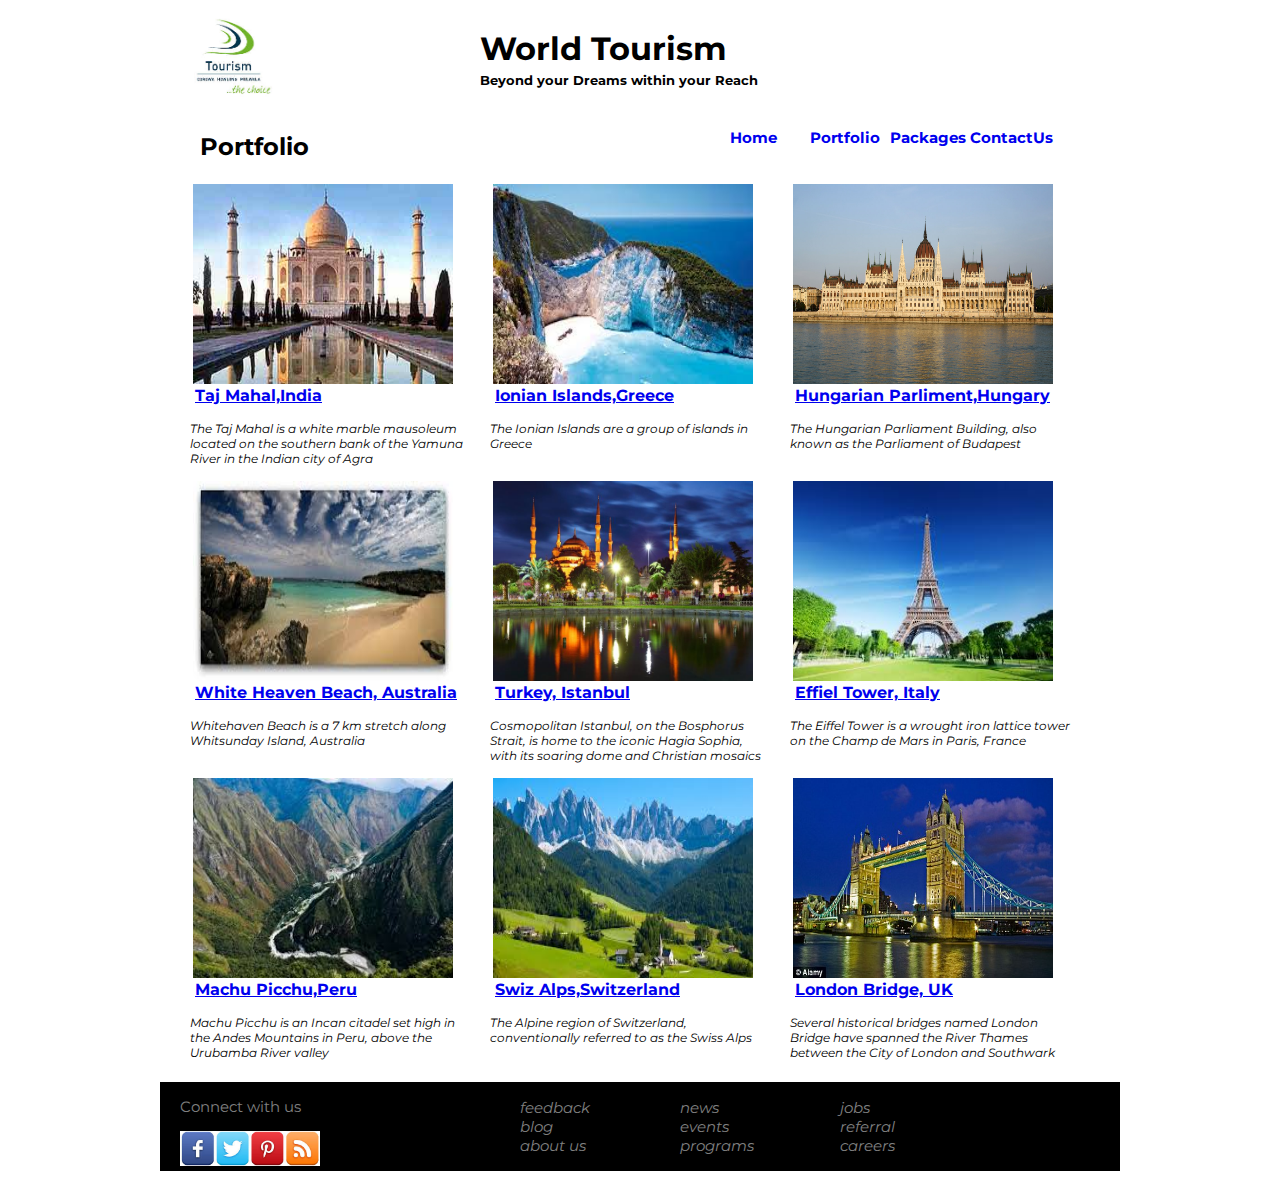
<file: Portfolio/Portfolio.html>
<!doctype html>
<html>
<head>
  <title>World Tourism</title>
  <meta charset="utf-8" />
  <!-- StyleSheet
  ================== --->
  <link rel="Stylesheet" href="Style/style.css" />
  <link rel="Stylesheet" href="Style/960_12_col_rtl.css" />
  <link href='https://fonts.googleapis.com/css?family=Montserrat' rel='stylesheet' type='text/css'>
  <link rel="Stylesheet" href="Style/960_12_col.css" />
  <!-- End of StyleSheet
  ==================== --->

</head>
<body class="main">
  <div class="container_12">
    <!-- Header
    ======================== --->
    <div class="grid_12">
      <div class="grid_4">
        <img class="logo" src="Photos/Logo.jpg" />
      </div>
      <div class="grid_8">
        <header class="headers">
          <h1>World Tourism </h1>
          <h5 id ="hea"> Beyond your Dreams within your Reach</h5>
        </header>
      </div>
    </div>
    <div class="grid_12">
      <div class="grid_6">
        <h2 id="hea1">Portfolio </h2>
      </div>
      <div class="grid_6">
      <!-- Navigation Bar
      ======================== --->
        <nav>
          <ul class="bar">
            <li><a  class="grid_1" href="#"><strong>ContactUs</strong></a></li>
            <li><a  class="grid_1" href="#"><strong>Packages</strong></a></li>
            <li><a  class="grid_1" href="../Portfolio/Portfolio.html"><strong>Portfolio</strong></a></li>
            <li><a  class="grid_1" href="../Services/index.html"><strong>Home</strong></a></li>
          </ul>
        <nav>
      </div>
    <!-- End of Navigation Bar
    ============================= --->

    <!-- 3 column grid
    ============================= -->
      <section class="grid_12">
        <article class="Image grid_4">
          <img src="Photos/India/Taj.jpg" alt="Taj Mahal" />
          <a href="https://en.wikipedia.org/wiki/Taj_Mahal" target="-_blank"><p class="par"><strong>Taj Mahal,India</strong></p></a>
          <p class="sty">The Taj Mahal is a white marble mausoleum located on the southern bank of the Yamuna River in the Indian city of Agra</p>
        </article>
        <article class="Image grid_4">
          <img src="Photos/Greece/Greece4.jpg" alt="Greece" />
          <a href="https://en.wikipedia.org/wiki/Ionian_Islands" target="-_blank"><p class="par"><strong>Ionian Islands,Greece</strong></p></a>
          <p class="sty">The Ionian Islands are a group of islands in Greece</p>
        </article>
        <article class="Image grid_4">
          <img src="Photos/Hungary/Hungary2.jpg" alt="Hungary" />
          <a href="https://en.wikipedia.org/wiki/Hungarian_Parliament_Building" target="-_blank"><p class="par"><strong>Hungarian Parliment,Hungary</strong></p></a>
          <p class="sty">The Hungarian Parliament Building, also known as the Parliament of Budapest</p>
        </article>
      </section>
      <section class="grid_12">
        <article class="Image grid_4">
          <img src="Photos/Australia/Australia.jpg" alt="Australia" />
          <a href="https://en.wikipedia.org/wiki/Whitehaven_Beach" target="-_blank"><p class="par"><strong>White Heaven Beach, Australia</strong></p></a>
          <p class="sty">Whitehaven Beach is a 7 km stretch along Whitsunday Island, Australia</p>
        </article>
        <article class="Image grid_4">
          <img src="Photos/Istanbul/Istanbul1.jpg" alt="Istanbul" />
          <a href="https://en.wikipedia.org/wiki/Istanbul" target="-_blank"><p class="par"><strong>Turkey, Istanbul</strong></p></a>
          <p class="sty">Cosmopolitan Istanbul, on the Bosphorus Strait, is home to the iconic Hagia Sophia, with its soaring dome and Christian mosaics</p>
        </article>
        <article class="Image grid_4">
          <img src="Photos/Italy/Eiffel Tower.jpg" alt="Italy" />
          <a href="https://en.wikipedia.org/wiki/Eiffel_Tower" target="-_blank"><p class="par"><strong>Effiel Tower, Italy</strong></p></a>
          <p class="sty">The Eiffel Tower is a wrought iron lattice tower on the Champ de Mars in Paris, France</p>
        </article>
      </section>
      <section class="grid_12">
        <article class="Image grid_4">
          <img src="Photos/Peru/peru2.jpg" alt="Peru" />
          <a href="https://en.wikipedia.org/wiki/Machu_Picchu" target="-_blank"><p class="par"><strong>Machu Picchu,Peru</strong></p></a>
          <p class="sty">Machu Picchu is an Incan citadel set high in the Andes Mountains in Peru, above the Urubamba River valley</p>
        </article>
        <article class="Image grid_4">
          <img src="Photos/Switzerland/Swizterland.jpg" alt="Swizterland" />
          <a href="https://en.wikipedia.org/wiki/Switzerland"><p class="par" target="-_blank"><strong>Swiz Alps,Switzerland</strong></p></a>
          <p class="sty">The Alpine region of Switzerland, conventionally referred to as the Swiss Alps</p>
        </article>
        <article class="Image grid_4">
          <img src="Photos/UK/London.jpg" alt="UK" />
          <a href="https://en.wikipedia.org/wiki/London_Bridge" target="-_blank"><p class="par"><strong>London Bridge, UK</strong></p></a>
          <p class="sty">Several historical bridges named London Bridge have spanned the River Thames between the City of London and Southwark</p>
        </article>
      </section>
    </div>
  </div>
<!-- End of 3
column grid ======== -->

<!-- Footer====== -->
<footer class="foot container_12">
  <div class="grid_4">
    <p class="grid_2 para">Connect with us</p>
    <img class="grid_2 images" src="Photos/follow.jpg" />
  </div>
    <div class="grid_2">
      <ul class="listitem">
        <li><a href="#">feedback</a></li>
        <li><a href="#">blog</a></li>
        <li><a href="#">about us</a></li>
      </ul>
    </div>
    <div class="grid_2">
      <ul class="listitem">
        <li><a href="#">news</a></li>
        <li><a href="#">events</a></li>
        <li><a href="#">programs</a></li>
      </ul>
    </div>
    <div class="grid_2">
      <ul class="listitem">
        <li><a href="#">jobs</a></li>
        <li><a href="#">referral</a></li>
        <li><a href="#">careers</a></li>
      </ul>
    </div>
  </footer>
</body>
</html>
</file>
<file: Portfolio/Style/style.css>
.main{
  background-color:white;
  font-family:Montserrat;
}
.headers{
  color: Black;
  font-family:Montserrat;
  margin:0px;
}
.sect{
  color:black;
  background: white;
  margin:0px;
}
#hea{
  margin-right:10px;
  margin-top: -18px;
}

#hea1{
  margin-left:20px;
}
.logo{
  width:100px;
  height:100px;
}
.bar li{
  display:inline;
  float: right;
  font-family:Montserrat;
}

.bar a{
  text-decoration:none;
  font-family:Montserrat;
  font-size: 15px;
}
.par{
  padding-left:5px;
  margin-top:-5px;
  text-align: left;
}
.sty{
  font-family: Montserrat;
  font-style: italic;
  font-size: 12px;
  text-align: left;
}
.Image img{
  width:260px;
  height:200px;
  margin:3px;
}
.foot{
  background-color: black;
  margin: 10px;
}
.foot a{
  font-family:Montserrat;
  font-size: 20px;
}
.footlist li{
  display:inline;
  color: grey;
  font-family: Montserrat;
  font-size: 10px;
}
}
.images{
  width :10px;
  height:20px;
  margin-top:-20px;
  padding-top:20px;
}
.para{
  color: grey;
  font-size: 15px;
  font-family: Montserrat;
}
.listitem li{
  font-size: 10px;
  font-style: italic;
  font-family: Montserrat;
  padding-bottom: 20px;
  padding-left: 10px;
  padding-right: 20px;
  color: grey;
  display:inline;
}
.listitem a{
  font-family: Montserrat;
  color: grey;
  font-size: 15px;
  text-decoration: none;
}
</file>
<file: Portfolio/Style/960_12_col_rtl.css>
/*
  960 Grid System ~ Core CSS.
  Learn more ~ http://960.gs/

  Licensed under GPL and MIT.
*/

/*
  Forces backgrounds to span full width,
  even if there is horizontal scrolling.
  Increase this if your layout is wider.

  Note: IE6 works fine without this fix.
*/

body {
  min-width: 960px;
}

/* `Container
----------------------------------------------------------------------------------------------------*/

.container_12 {
  margin-right: auto;
  margin-left: auto;
  width: 960px;
}

/* `Grid >> Global
----------------------------------------------------------------------------------------------------*/

.grid_1,
.grid_2,
.grid_3,
.grid_4,
.grid_5,
.grid_6,
.grid_7,
.grid_8,
.grid_9,
.grid_10,
.grid_11,
.grid_12 {
  display: inline;
  float: right;
  margin-right: 10px;
  margin-left: 10px;
}

.push_1, .pull_1,
.push_2, .pull_2,
.push_3, .pull_3,
.push_4, .pull_4,
.push_5, .pull_5,
.push_6, .pull_6,
.push_7, .pull_7,
.push_8, .pull_8,
.push_9, .pull_9,
.push_10, .pull_10,
.push_11, .pull_11 {
  position: relative;
}

/* `Grid >> Children (Alpha ~ First, Omega ~ Last)
----------------------------------------------------------------------------------------------------*/

.alpha {
  margin-right: 0;
}

.omega {
  margin-left: 0;
}

/* `Grid >> 12 Columns
----------------------------------------------------------------------------------------------------*/

.container_12 .grid_1 {
  width: 60px;
}

.container_12 .grid_2 {
  width: 140px;
}

.container_12 .grid_3 {
  width: 220px;
}

.container_12 .grid_4 {
  width: 300px;
}

.container_12 .grid_5 {
  width: 380px;
}

.container_12 .grid_6 {
  width: 460px;
}

.container_12 .grid_7 {
  width: 540px;
}

.container_12 .grid_8 {
  width: 620px;
}

.container_12 .grid_9 {
  width: 700px;
}

.container_12 .grid_10 {
  width: 780px;
}

.container_12 .grid_11 {
  width: 860px;
}

.container_12 .grid_12 {
  width: 940px;
}

/* `Prefix Extra Space >> 12 Columns
----------------------------------------------------------------------------------------------------*/

.container_12 .prefix_1 {
  padding-right: 80px;
}

.container_12 .prefix_2 {
  padding-right: 160px;
}

.container_12 .prefix_3 {
  padding-right: 240px;
}

.container_12 .prefix_4 {
  padding-right: 320px;
}

.container_12 .prefix_5 {
  padding-right: 400px;
}

.container_12 .prefix_6 {
  padding-right: 480px;
}

.container_12 .prefix_7 {
  padding-right: 560px;
}

.container_12 .prefix_8 {
  padding-right: 640px;
}

.container_12 .prefix_9 {
  padding-right: 720px;
}

.container_12 .prefix_10 {
  padding-right: 800px;
}

.container_12 .prefix_11 {
  padding-right: 880px;
}

/* `Suffix Extra Space >> 12 Columns
----------------------------------------------------------------------------------------------------*/

.container_12 .suffix_1 {
  padding-left: 80px;
}

.container_12 .suffix_2 {
  padding-left: 160px;
}

.container_12 .suffix_3 {
  padding-left: 240px;
}

.container_12 .suffix_4 {
  padding-left: 320px;
}

.container_12 .suffix_5 {
  padding-left: 400px;
}

.container_12 .suffix_6 {
  padding-left: 480px;
}

.container_12 .suffix_7 {
  padding-left: 560px;
}

.container_12 .suffix_8 {
  padding-left: 640px;
}

.container_12 .suffix_9 {
  padding-left: 720px;
}

.container_12 .suffix_10 {
  padding-left: 800px;
}

.container_12 .suffix_11 {
  padding-left: 880px;
}

/* `Push Space >> 12 Columns
----------------------------------------------------------------------------------------------------*/

.container_12 .push_1 {
  right: 80px;
}

.container_12 .push_2 {
  right: 160px;
}

.container_12 .push_3 {
  right: 240px;
}

.container_12 .push_4 {
  right: 320px;
}

.container_12 .push_5 {
  right: 400px;
}

.container_12 .push_6 {
  right: 480px;
}

.container_12 .push_7 {
  right: 560px;
}

.container_12 .push_8 {
  right: 640px;
}

.container_12 .push_9 {
  right: 720px;
}

.container_12 .push_10 {
  right: 800px;
}

.container_12 .push_11 {
  right: 880px;
}

/* `Pull Space >> 12 Columns
----------------------------------------------------------------------------------------------------*/

.container_12 .pull_1 {
  right: -80px;
}

.container_12 .pull_2 {
  right: -160px;
}

.container_12 .pull_3 {
  right: -240px;
}

.container_12 .pull_4 {
  right: -320px;
}

.container_12 .pull_5 {
  right: -400px;
}

.container_12 .pull_6 {
  right: -480px;
}

.container_12 .pull_7 {
  right: -560px;
}

.container_12 .pull_8 {
  right: -640px;
}

.container_12 .pull_9 {
  right: -720px;
}

.container_12 .pull_10 {
  right: -800px;
}

.container_12 .pull_11 {
  right: -880px;
}

/* `Clear Floated Elements
----------------------------------------------------------------------------------------------------*/

/* http://sonspring.com/journal/clearing-floats */

.clear {
  clear: both;
  display: block;
  overflow: hidden;
  visibility: hidden;
  width: 0;
  height: 0;
}

/* http://www.yuiblog.com/blog/2010/09/27/clearfix-reloaded-overflowhidden-demystified */

.clearfix:before,
.clearfix:after,
.container_12:before,
.container_12:after {
  content: '.';
  display: block;
  overflow: hidden;
  visibility: hidden;
  font-size: 0;
  line-height: 0;
  width: 0;
  height: 0;
}

.clearfix:after,
.container_12:after {
  clear: both;
}

/*
  The following zoom:1 rule is specifically for IE6 + IE7.
  Move to separate stylesheet if invalid CSS is a problem.
*/

.clearfix,
.container_12 {
  zoom: 1;
}
</file>
<file: Portfolio/Style/960_12_col.css>
/*
  960 Grid System ~ Core CSS.
  Learn more ~ http://960.gs/

  Licensed under GPL and MIT.
*/

/*
  Forces backgrounds to span full width,
  even if there is horizontal scrolling.
  Increase this if your layout is wider.

  Note: IE6 works fine without this fix.
*/

body {
  min-width: 960px;
}

/* `Container
----------------------------------------------------------------------------------------------------*/

.container_12 {
  margin-left: auto;
  margin-right: auto;
  width: 960px;
}

/* `Grid >> Global
----------------------------------------------------------------------------------------------------*/

.grid_1,
.grid_2,
.grid_3,
.grid_4,
.grid_5,
.grid_6,
.grid_7,
.grid_8,
.grid_9,
.grid_10,
.grid_11,
.grid_12 {
  display: inline;
  float: left;
  margin-left: 10px;
  margin-right: 10px;
}

.push_1, .pull_1,
.push_2, .pull_2,
.push_3, .pull_3,
.push_4, .pull_4,
.push_5, .pull_5,
.push_6, .pull_6,
.push_7, .pull_7,
.push_8, .pull_8,
.push_9, .pull_9,
.push_10, .pull_10,
.push_11, .pull_11 {
  position: relative;
}

/* `Grid >> Children (Alpha ~ First, Omega ~ Last)
----------------------------------------------------------------------------------------------------*/

.alpha {
  margin-left: 0;
}

.omega {
  margin-right: 0;
}

/* `Grid >> 12 Columns
----------------------------------------------------------------------------------------------------*/

.container_12 .grid_1 {
  width: 60px;
}

.container_12 .grid_2 {
  width: 140px;
}

.container_12 .grid_3 {
  width: 220px;
}

.container_12 .grid_4 {
  width: 280px;
}

.container_12 .grid_5 {
  width: 380px;
}

.container_12 .grid_6 {
  width: 420px;
}

.container_12 .grid_7 {
  width: 540px;
}

.container_12 .grid_8 {
  width: 620px;
}

.container_12 .grid_9 {
  width: 700px;
}

.container_12 .grid_10 {
  width: 780px;
}

.container_12 .grid_11 {
  width: 860px;
}

.container_12 .grid_12 {
  width: 940px;
}

/* `Prefix Extra Space >> 12 Columns
----------------------------------------------------------------------------------------------------*/

.container_12 .prefix_1 {
  padding-left: 80px;
}

.container_12 .prefix_2 {
  padding-left: 160px;
}

.container_12 .prefix_3 {
  padding-left: 240px;
}

.container_12 .prefix_4 {
  padding-left: 320px;
}

.container_12 .prefix_5 {
  padding-left: 400px;
}

.container_12 .prefix_6 {
  padding-left: 480px;
}

.container_12 .prefix_7 {
  padding-left: 560px;
}

.container_12 .prefix_8 {
  padding-left: 640px;
}

.container_12 .prefix_9 {
  padding-left: 720px;
}

.container_12 .prefix_10 {
  padding-left: 800px;
}

.container_12 .prefix_11 {
  padding-left: 880px;
}

/* `Suffix Extra Space >> 12 Columns
----------------------------------------------------------------------------------------------------*/

.container_12 .suffix_1 {
  padding-right: 80px;
}

.container_12 .suffix_2 {
  padding-right: 160px;
}

.container_12 .suffix_3 {
  padding-right: 240px;
}

.container_12 .suffix_4 {
  padding-right: 320px;
}

.container_12 .suffix_5 {
  padding-right: 400px;
}

.container_12 .suffix_6 {
  padding-right: 480px;
}

.container_12 .suffix_7 {
  padding-right: 560px;
}

.container_12 .suffix_8 {
  padding-right: 640px;
}

.container_12 .suffix_9 {
  padding-right: 720px;
}

.container_12 .suffix_10 {
  padding-right: 800px;
}

.container_12 .suffix_11 {
  padding-right: 880px;
}

/* `Push Space >> 12 Columns
----------------------------------------------------------------------------------------------------*/

.container_12 .push_1 {
  left: 80px;
}

.container_12 .push_2 {
  left: 160px;
}

.container_12 .push_3 {
  left: 240px;
}

.container_12 .push_4 {
  left: 320px;
}

.container_12 .push_5 {
  left: 400px;
}

.container_12 .push_6 {
  left: 480px;
}

.container_12 .push_7 {
  left: 560px;
}

.container_12 .push_8 {
  left: 640px;
}

.container_12 .push_9 {
  left: 720px;
}

.container_12 .push_10 {
  left: 800px;
}

.container_12 .push_11 {
  left: 880px;
}

/* `Pull Space >> 12 Columns
----------------------------------------------------------------------------------------------------*/

.container_12 .pull_1 {
  left: -80px;
}

.container_12 .pull_2 {
  left: -160px;
}

.container_12 .pull_3 {
  left: -240px;
}

.container_12 .pull_4 {
  left: -320px;
}

.container_12 .pull_5 {
  left: -400px;
}

.container_12 .pull_6 {
  left: -480px;
}

.container_12 .pull_7 {
  left: -560px;
}

.container_12 .pull_8 {
  left: -640px;
}

.container_12 .pull_9 {
  left: -720px;
}

.container_12 .pull_10 {
  left: -800px;
}

.container_12 .pull_11 {
  left: -880px;
}

/* `Clear Floated Elements
----------------------------------------------------------------------------------------------------*/

/* http://sonspring.com/journal/clearing-floats */

.clear {
  clear: both;
  display: block;
  overflow: hidden;
  visibility: hidden;
  width: 0;
  height: 0;
}

/* http://www.yuiblog.com/blog/2010/09/27/clearfix-reloaded-overflowhidden-demystified */

.clearfix:before,
.clearfix:after,
.container_12:before,
.container_12:after {
  content: '.';
  display: block;
  overflow: hidden;
  visibility: hidden;
  font-size: 0;
  line-height: 0;
  width: 0;
  height: 0;
}

.clearfix:after,
.container_12:after {
  clear: both;
}

/*
  The following zoom:1 rule is specifically for IE6 + IE7.
  Move to separate stylesheet if invalid CSS is a problem.
*/

.clearfix,
.container_12 {
  zoom: 1;
}
</file>
